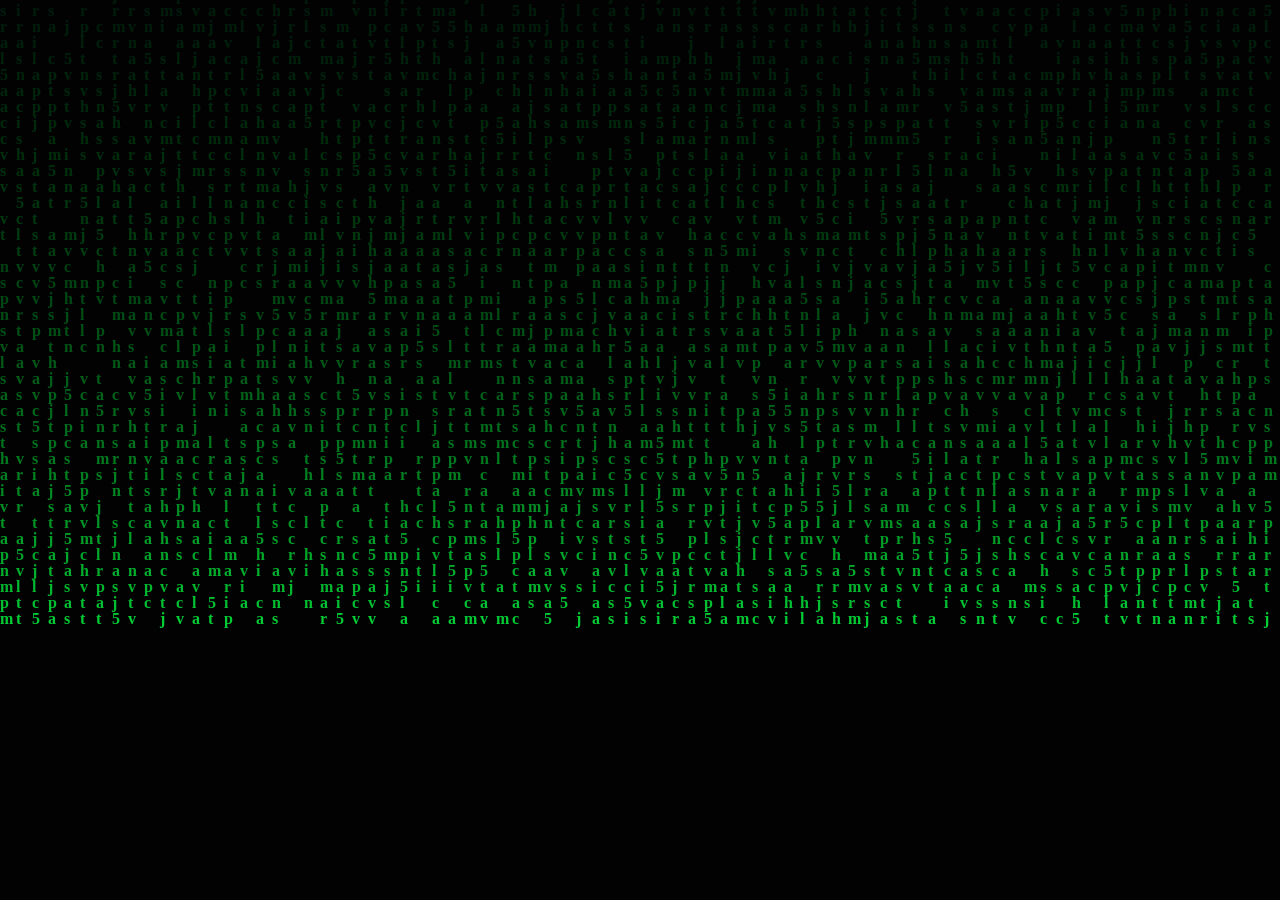
<file: index.html>
<!doctype html>
<html lang="en">
 <head>
  <meta charset="UTF-8">
  <meta name="Generator" content="EditPlus®">
  <meta name="Author" content="">
  <meta name="Keywords" content="">
  <meta name="Description" content="">
  <title>Winter.Su</title>
	<meta name="keywords" content="" />
	<meta name="description" content="" />
  <style>
	*{padding:0;margin:0}
	html{overflow:hidden}
  </style>


 </head>
 <body>
  
	<canvas id="canvas" style="background:#111"></canvas>

	<script type="text/javascript">

		window.onload = function(){
			//获取画布对象
			var canvas = document.getElementById("canvas");
			//获取画布的上下文
			var context =canvas.getContext("2d");
			//获取浏览器屏幕的宽度和高度
			var W = window.innerWidth;
			var H = window.innerHeight;
			//设置canvas的宽度和高度
			canvas.width = W;
			canvas.height = H;
			//每个文字的字体大小
			var fontSize = 16;
			//计算列
			var colunms = Math.floor(W /fontSize);	
			//记录每列文字的y轴坐标
			var drops = [];
			//给每一个文字初始化一个起始点的位置
			for(var i=0;i<colunms;i++){
				drops.push(0);
			}

			//运动的文字
			var str ="javascript html5 canvas";
			//4:fillText(str,x,y);原理就是去更改y的坐标位置
			//绘画的函数
			function draw(){
				context.fillStyle = "rgba(0,0,0,0.05)";
				context.fillRect(0,0,W,H);
				//给字体设置样式
				context.font = "700 "+fontSize+"px  微软雅黑";
				//给字体添加颜色
				context.fillStyle ="#00cc33";//可以rgb,hsl, 标准色，十六进制颜色
				//写入画布中
				for(var i=0;i<colunms;i++){
					var index = Math.floor(Math.random() * str.length);
					var x = i*fontSize;
					var y = drops[i] *fontSize;
					context.fillText(str[index],x,y);
					//如果要改变时间，肯定就是改变每次他的起点
					if(y >= canvas.height && Math.random() > 0.99){
						drops[i] = 0;
					}
					drops[i]++;
				}
			};

			function randColor(){
				var r = Math.floor(Math.random() * 256);
				var g = Math.floor(Math.random() * 256);
				var b = Math.floor(Math.random() * 256);
				return "rgb("+r+","+g+","+b+")";
			}

			draw();
			setInterval(draw,30);
		};

	</script>
	
	
 </body>
</html>
</file>
